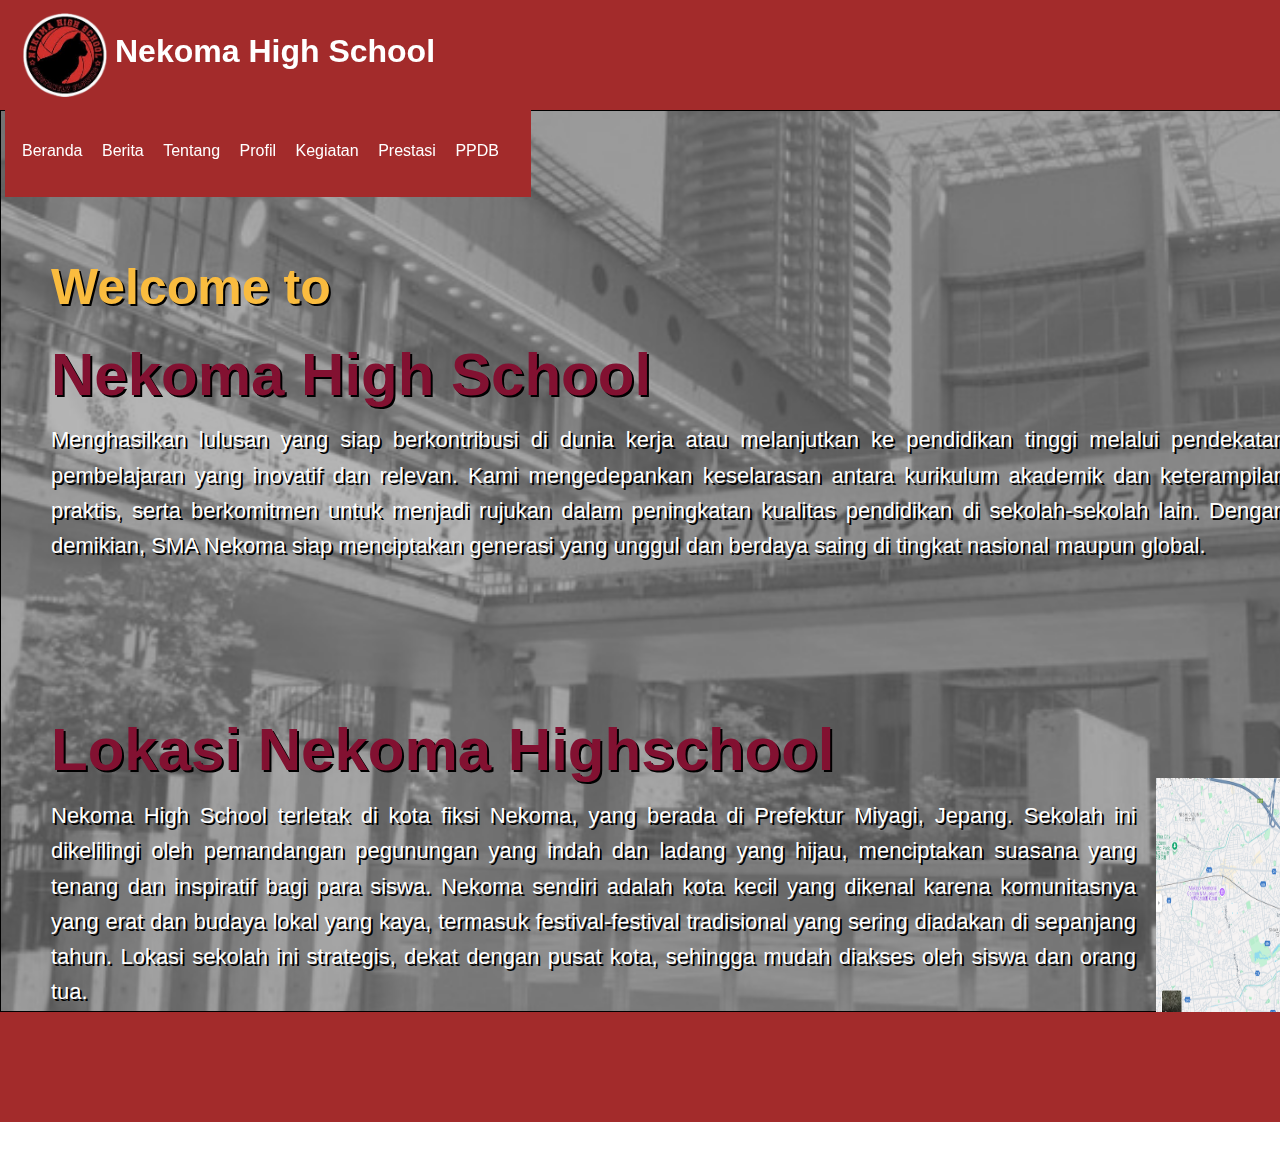
<file: index.html>
<!DOCTYPE html>
<html lang="en">
<head>
    <title>Nekoma High School</title>
    <link rel="stylesheet" type="text/css" href="css.css">
</head>
<body>
    <header>   
        <div class="logo">
            <img src="Gambar/Nekoma-removebg-preview.png" style="float: left;" width="100px" height="100px">
            <p><h1><b>Nekoma High School</p></b></h1></div>
        
    <nav>
        <ul>
            <li class="li1"><a href="index.html">Beranda</a></li>
            <li class="li1"><a href="Berita.html">Berita</a></li>
            <li class="li1"><a href="Tentang.html">Tentang</a></li>
            <li class="li1"><a href="Profil.html">Profil</a></li>
            <li class="li1"><a href="Kegiatan.html">Kegiatan</a></li>
            <li class="li1"><a href="Prestasi.html">Prestasi</a></li>
            <li class="li1"><a href="https://ppdb.jabarprov.go.id/">PPDB</a></li>
        </ul>
    </nav>
</header>
<main>
    <section>
        <article>
            <h3 class="h3">Welcome to</h3>
            <img class="img2" src="Gambar/Nekoma full team.jfif">
            <h2 class="h2">Nekoma High School</h2>
            <p class="p1">Menghasilkan lulusan yang siap berkontribusi di dunia kerja atau melanjutkan ke pendidikan tinggi melalui pendekatan pembelajaran yang inovatif dan relevan. Kami mengedepankan keselarasan antara kurikulum akademik dan keterampilan praktis, serta berkomitmen untuk menjadi rujukan dalam peningkatan kualitas pendidikan di sekolah-sekolah lain. Dengan demikian, SMA Nekoma siap menciptakan generasi yang unggul dan berdaya saing di tingkat nasional maupun global.</p>
        </article>

        <article>
            <img class="img1" src="Gambar/Screenshot (15).png">
            <h2 class="h2">Lokasi Nekoma Highschool</h2>
            <p class="p3">Nekoma High School terletak di kota fiksi Nekoma, yang berada di Prefektur Miyagi, Jepang. Sekolah ini dikelilingi oleh pemandangan pegunungan yang indah dan ladang yang hijau, menciptakan suasana yang tenang dan inspiratif bagi para siswa. Nekoma sendiri adalah kota kecil yang dikenal karena komunitasnya yang erat dan budaya lokal yang kaya, termasuk festival-festival tradisional yang sering diadakan di sepanjang tahun. Lokasi sekolah ini strategis, dekat dengan pusat kota, sehingga mudah diakses oleh siswa dan orang tua.</p>
        </article>
    </section>
</main>
    
    <footer>
        <P>&copy; 2024 - All Right Reserved IT ANDRI SAMUEL GUSTAV</P>
    </footer>
</body>
</html>
</file>
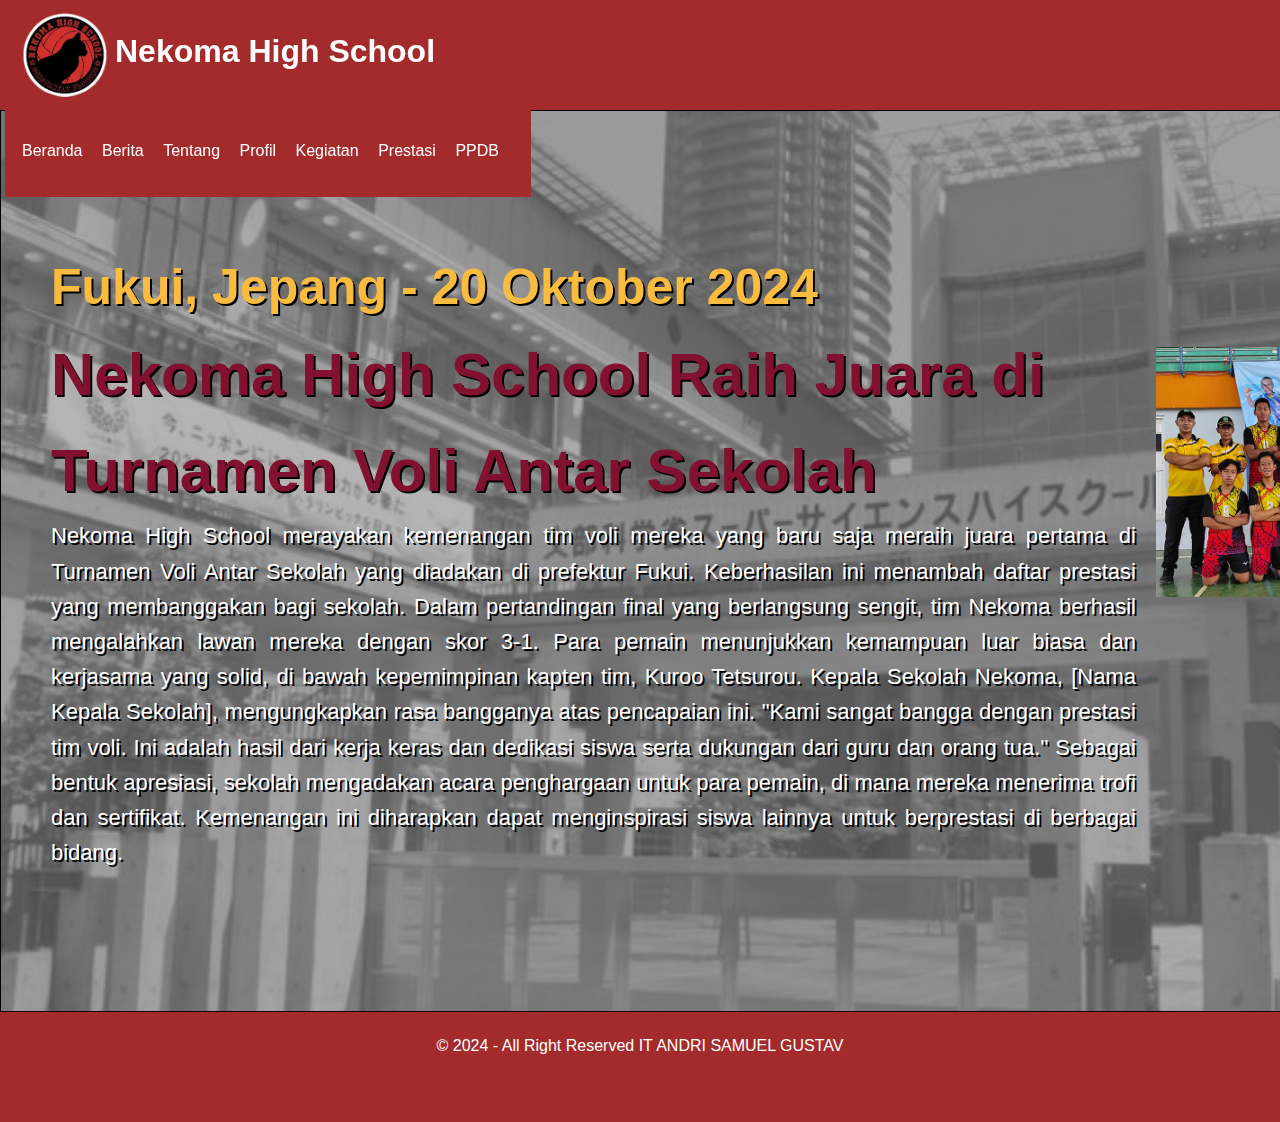
<file: Berita.html>
<!DOCTYPE html>
<html lang="en">
<head>
    <title>Nekoma High School</title>
    <link rel="stylesheet" type="text/css" href="css.css">
</head>
<body>
    <header>   
        <div class="logo">
            <img src="Gambar/Nekoma-removebg-preview.png" style="float: left;" width="100px" height="100px">
        <p><h1><b>Nekoma High School</p></b></h1></div>
        
    <nav>
        <ul>
            <li class="li1"><a href="index.html">Beranda</a></li>
            <li class="li1"><a href="Berita.html">Berita</a></li>
            <li class="li1"><a href="Tentang.html">Tentang</a></li>
            <li class="li1"><a href="Profil.html">Profil</a></li>
            <li class="li1"><a href="Kegiatan.html">Kegiatan</a></li>
            <li class="li1"><a href="Prestasi.html">Prestasi</a></li>
            <li class="li1"><a href="https://ppdb.jabarprov.go.id/">PPDB</a></li>
        </ul>
    </nav>
</header>
<main>
    <section>
        <article>
            <img class="img5" src="Gambar/Juara voli.jpg">
            <h3 class="h3">Fukui, Jepang - 20 Oktober 2024</h3>
            <h2 class="h2">Nekoma High School Raih Juara di Turnamen Voli Antar Sekolah</h2>
            <p class="p3">Nekoma High School merayakan kemenangan tim voli mereka yang baru saja meraih juara pertama di Turnamen Voli Antar Sekolah yang diadakan di prefektur Fukui. Keberhasilan ini menambah daftar prestasi yang membanggakan bagi sekolah.

                Dalam pertandingan final yang berlangsung sengit, tim Nekoma berhasil mengalahkan lawan mereka dengan skor 3-1. Para pemain menunjukkan kemampuan luar biasa dan kerjasama yang solid, di bawah kepemimpinan kapten tim, Kuroo Tetsurou.
                
                Kepala Sekolah Nekoma, [Nama Kepala Sekolah], mengungkapkan rasa bangganya atas pencapaian ini. "Kami sangat bangga dengan prestasi tim voli. Ini adalah hasil dari kerja keras dan dedikasi siswa serta dukungan dari guru dan orang tua."
                
                Sebagai bentuk apresiasi, sekolah mengadakan acara penghargaan untuk para pemain, di mana mereka menerima trofi dan sertifikat. Kemenangan ini diharapkan dapat menginspirasi siswa lainnya untuk berprestasi di berbagai bidang.</p>
        </article>
    </section>
</main>
    
    <footer>
        <P>&copy; 2024 - All Right Reserved IT ANDRI SAMUEL GUSTAV</P>
    </footer>
</body>
</html>
</file>
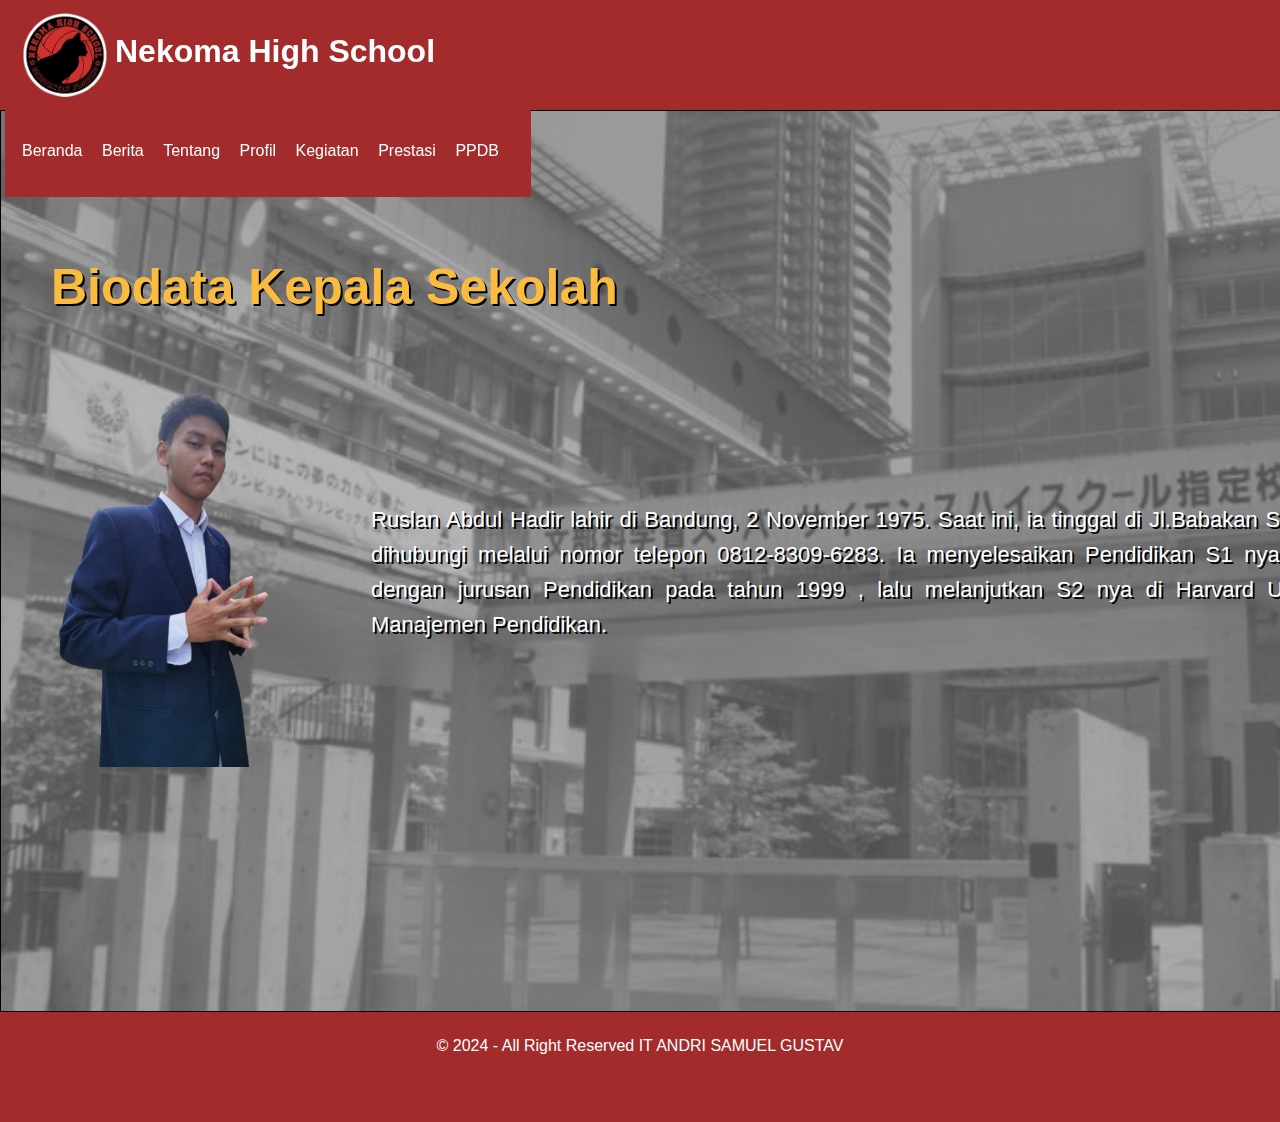
<file: Biodata Kepsek.html>
<!DOCTYPE html>
<html lang="en">
<head>
    <title>Nekoma High School</title>
    <link rel="stylesheet" type="text/css" href="css.css">
</head>
<body>
    <header>   
        <div class="logo">
            <img src="Gambar/Nekoma-removebg-preview.png" style="float: left;" width="100px" height="100px">
            <p><h1><b>Nekoma High School</p></b></h1></div>
        
    <nav>
        <ul>
            <li class="li1"><a href="index.html">Beranda</a></li>
            <li class="li1"><a href="Berita.html">Berita</a></li>
            <li class="li1"><a href="Tentang.html">Tentang</a></li>
            <li class="li1"><a href="Profil.html">Profil</a></li>
            <li class="li1"><a href="Kegiatan.html">Kegiatan</a></li>
            <li class="li1"><a href="Prestasi.html">Prestasi</a></li>
            <li class="li1"><a href="https://ppdb.jabarprov.go.id/">PPDB</a></li>
        </ul>
    </nav>
</header>
<main>
    <section>
        <article>

            <h3 class="h3">Biodata Kepala Sekolah</h3>
            <img class="img4" src="Gambar/WhatsApp_Image_2024-10-14_at_13.47.00-removebg-preview.png">
            <p class="p2">Ruslan Abdul Hadir lahir di Bandung, 2 November 1975. Saat ini, ia tinggal di Jl.Babakan Sari 1 No.17. Ruslan dapat dihubungi melalui nomor telepon 0812-8309-6283. Ia menyelesaikan Pendidikan S1 nya di Universitas Indonesia dengan jurusan Pendidikan pada tahun 1999 , lalu melanjutkan S2 nya di Harvard University dengan jurusan Manajemen Pendidikan. 
            </p>

        </article>
    </section>
</main>
    
    <footer>
        <P>&copy; 2024 - All Right Reserved IT ANDRI SAMUEL GUSTAV</P>
    </footer>
</body>
</html>
</file>
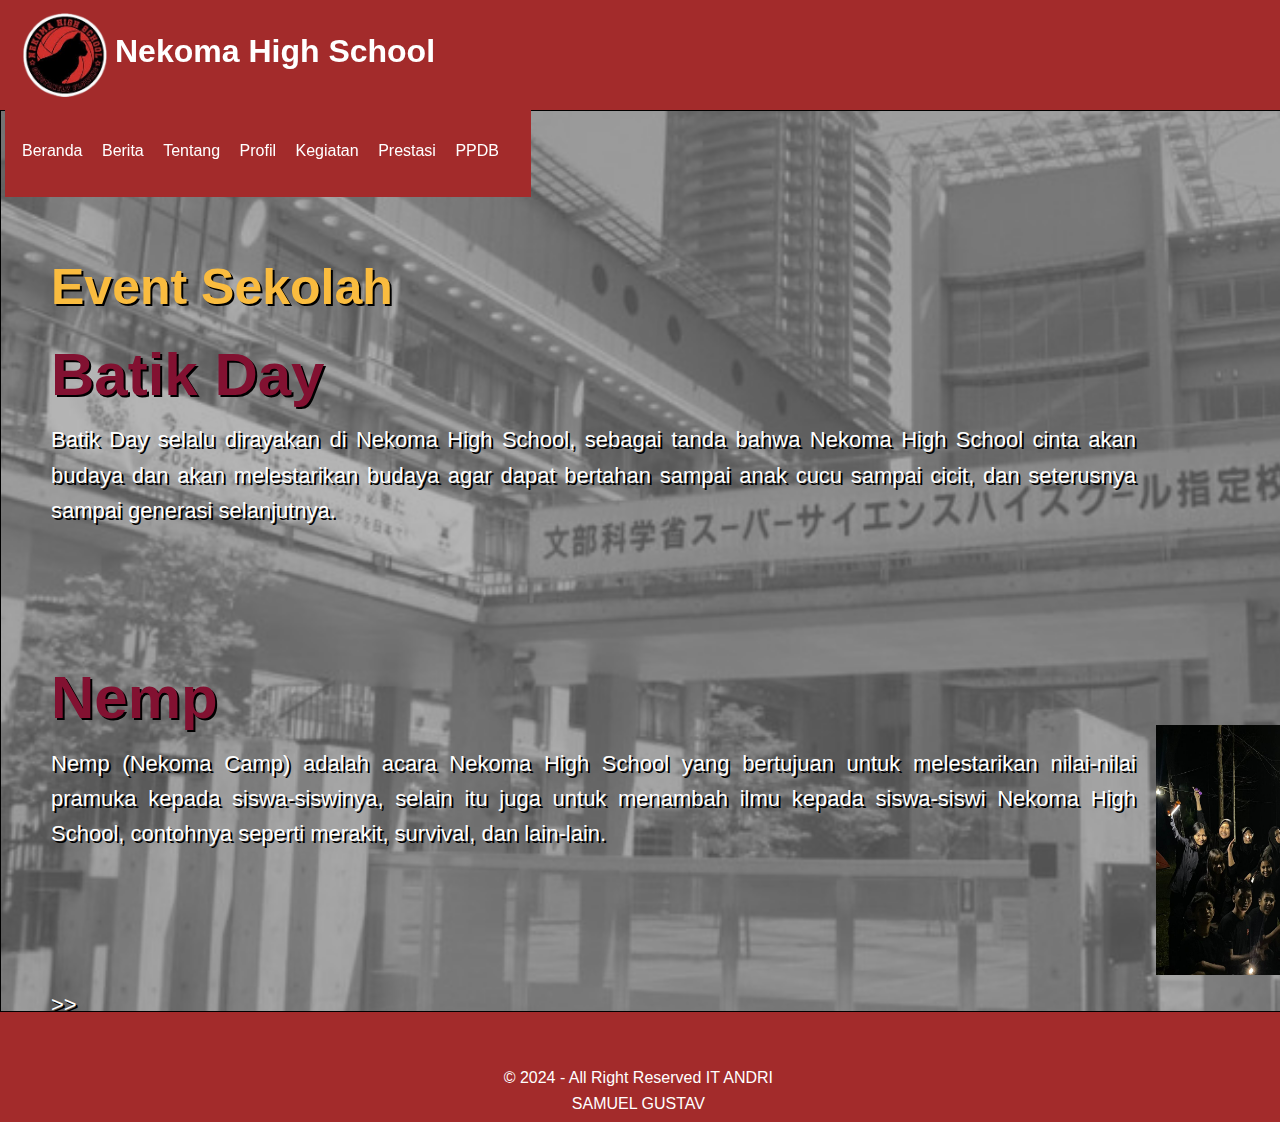
<file: Kegiatan.html>
<!DOCTYPE html>
<html lang="en">
<head>
    <title>Nekoma High School</title>
    <link rel="stylesheet" type="text/css" href="css.css">
</head>
<body>
    <header>   
        <div class="logo">
            <img src="Gambar/Nekoma-removebg-preview.png" style="float: left;" width="100px" height="100px">
            <p><h1><b>Nekoma High School</p></b></h1></div>
        
    <nav>
        <ul>
            <li class="li1"><a href="index.html">Beranda</a></li>
            <li class="li1"><a href="Berita.html">Berita</a></li>
            <li class="li1"><a href="Tentang.html">Tentang</a></li>
            <li class="li1"><a href="Profil.html">Profil</a></li>
            <li class="li1"><a href="Kegiatan.html">Kegiatan</a></li>
            <li class="li1"><a href="Prestasi.html">Prestasi</a></li>
            <li class="li1"><a href="https://ppdb.jabarprov.go.id/">PPDB</a></li>
        </ul>
    </nav>
</header>
<main>
    <section>
        <article>
            <h3 class="h3">Event Sekolah</h3>
            <img class="img6" src="Gambar/Batik Day.jpeg">
            <h2 class="h2">Batik Day</h2>
            <p class="p3">Batik Day selalu dirayakan di Nekoma High School, sebagai tanda bahwa Nekoma High School cinta akan budaya dan akan melestarikan budaya agar dapat bertahan sampai anak cucu sampai cicit, dan seterusnya sampai generasi selanjutnya.</p>
        </article>

        <article>
            <img class="img1" src="Gambar/CAMPRT.jpeg">
            <h2 class="h2">Nemp</h2>
            <p class="p3">Nemp (Nekoma Camp) adalah acara Nekoma High School yang bertujuan untuk melestarikan nilai-nilai pramuka kepada siswa-siswinya, selain itu juga untuk menambah ilmu kepada siswa-siswi Nekoma High School, contohnya seperti merakit, survival, dan lain-lain.</p>
        </article>

        <article>
            <p class="p5"><a href="lanjutan kegiatan.html" style="color: white;">>></a></p>
        </article>
    </section>
</main>
    
    <footer>
        <P class="pfoot">&copy; 2024 - All Right Reserved IT ANDRI SAMUEL GUSTAV</P>
    </footer>
</body>
</html>
</file>
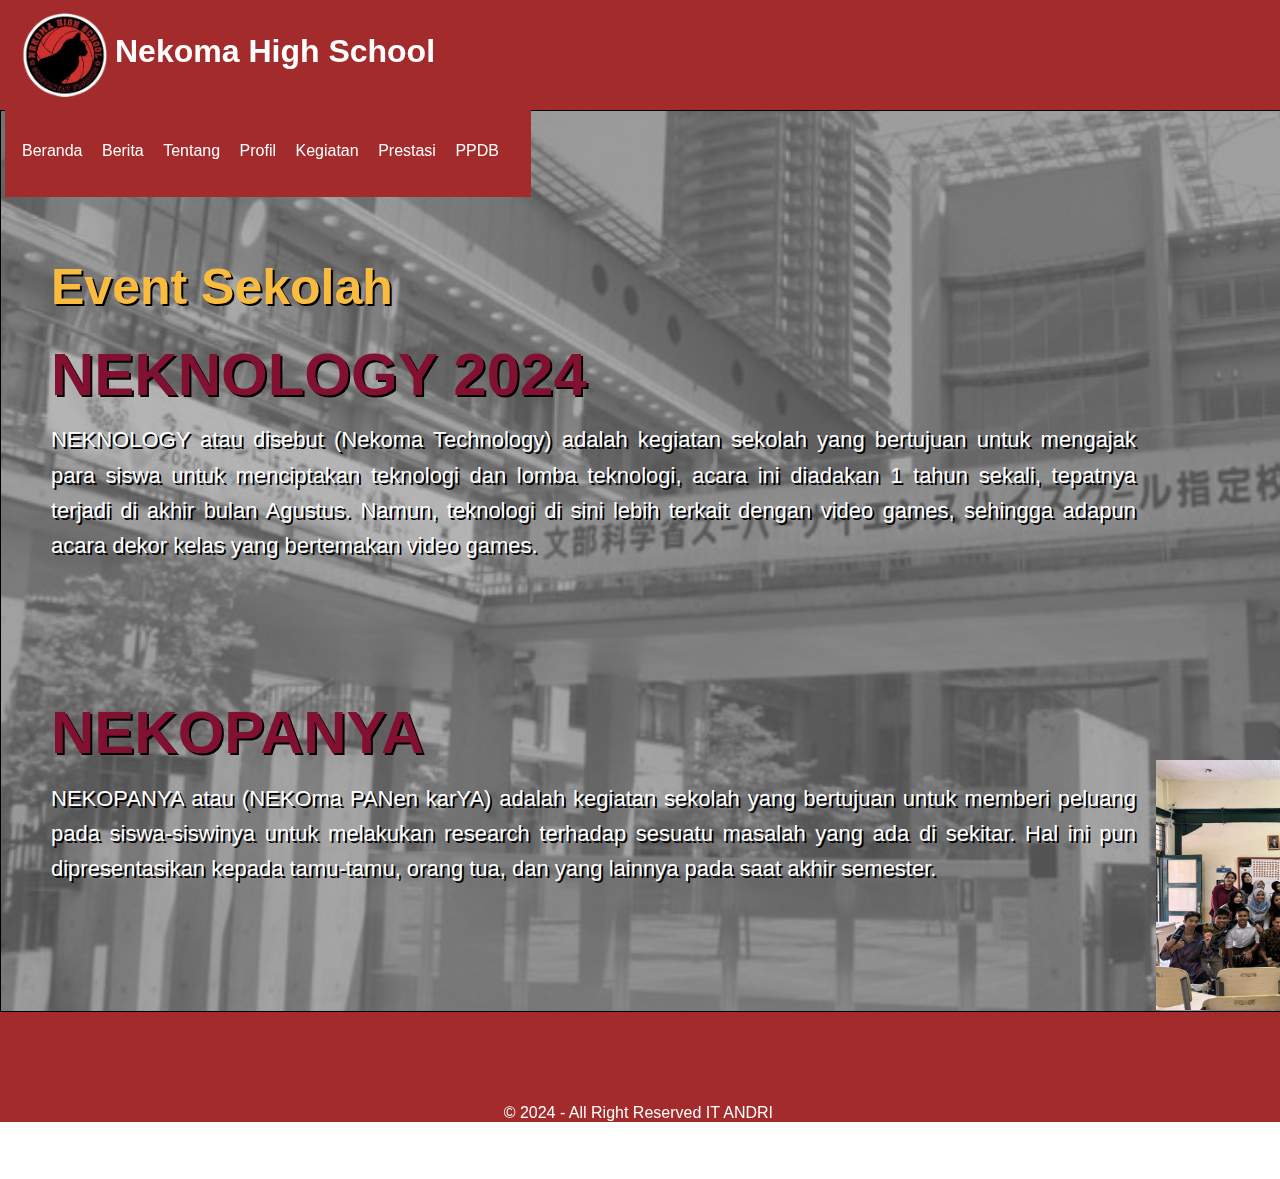
<file: lanjutan kegiatan.html>
<!DOCTYPE html>
<html lang="en">
<head>
    <title>Nekoma High School</title>
    <link rel="stylesheet" type="text/css" href="css.css">
</head>
<body>
    <header>   
        <div class="logo">
            <img src="Gambar/Nekoma-removebg-preview.png" style="float: left;" width="100px" height="100px">
            <p><h1><b>Nekoma High School</p></b></h1></div>
        
    <nav>
        <ul>
            <li class="li1"><a href="index.html">Beranda</a></li>
            <li class="li1"><a href="Berita.html">Berita</a></li>
            <li class="li1"><a href="Tentang.html">Tentang</a></li>
            <li class="li1"><a href="Profil.html">Profil</a></li>
            <li class="li1"><a href="Kegiatan.html">Kegiatan</a></li>
            <li class="li1"><a href="Prestasi.html">Prestasi</a></li>
            <li class="li1"><a href="https://ppdb.jabarprov.go.id/">PPDB</a></li>
        </ul>
    </nav>
</header>
<main>
    <section>
        <article>
            <h3 class="h3">Event Sekolah</h3>
            <img class="img6" src="Gambar/TTC (1).jpeg">
            <h2 class="h2">NEKNOLOGY 2024</h2>
            <p class="p3">NEKNOLOGY atau disebut (Nekoma Technology) adalah kegiatan sekolah yang bertujuan untuk mengajak para siswa untuk menciptakan teknologi dan lomba teknologi, acara ini diadakan 1 tahun sekali, tepatnya terjadi di akhir bulan Agustus. Namun, teknologi di sini lebih terkait dengan video games, sehingga adapun acara dekor kelas yang bertemakan video games.
        </article>

        <article>
            <img class="img1" src="Gambar/JAGADDHITA.jpeg">
            <h2 class="h2">NEKOPANYA</h2>
            <p class="p3">NEKOPANYA atau (NEKOma PANen karYA) adalah kegiatan sekolah yang bertujuan untuk memberi peluang pada siswa-siswinya untuk melakukan research terhadap sesuatu masalah yang ada di sekitar. Hal ini pun dipresentasikan kepada tamu-tamu, orang tua, dan yang lainnya pada saat akhir semester.</p>
        </article>

        <article>
            <p class="p5"><a href="Kegiatan.html" style="color: white;">>></a></p>
        </article>
    </section>
</main>
    
    <footer>
        <P class="pfoot">&copy; 2024 - All Right Reserved IT ANDRI SAMUEL GUSTAV</P>
    </footer>
</body>
</html>
</file>
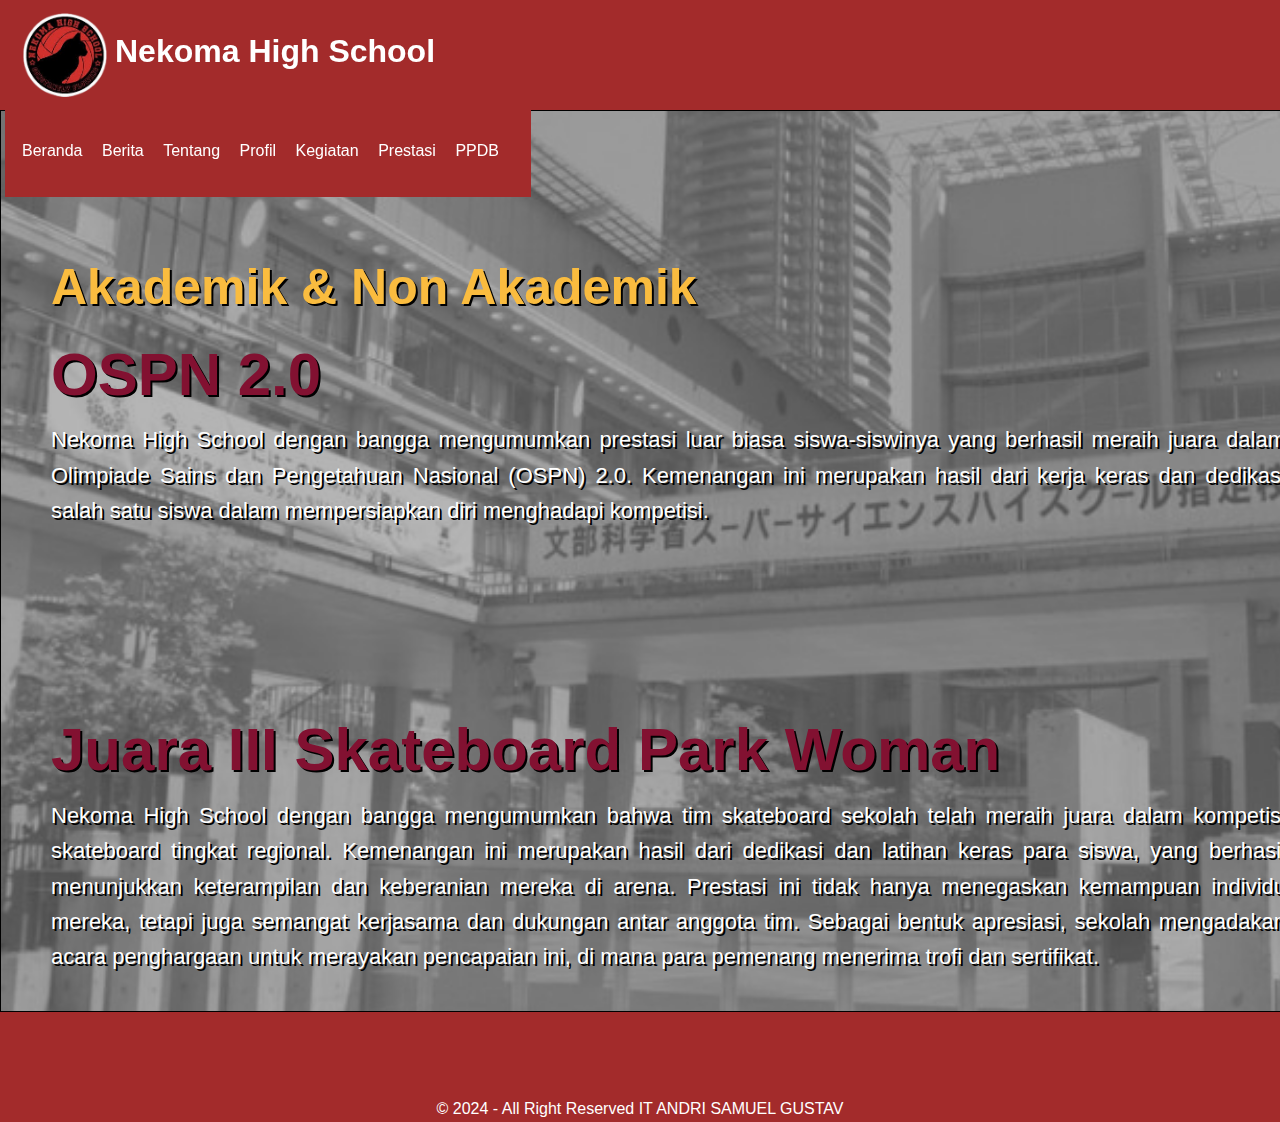
<file: lanjutan prestasi.html>
<!DOCTYPE html>
<html lang="en">
<head>
    <title>Nekoma High School</title>
    <link rel="stylesheet" type="text/css" href="css.css">
</head>
<body>
    <header>   
        <div class="logo">
            <img src="Gambar/Nekoma-removebg-preview.png" style="float: left;" width="100px" height="100px">
            <p><h1><b>Nekoma High School</p></b></h1></div>
        
    <nav>
        <ul>
            <li class="li1"><a href="index.html">Beranda</a></li>
            <li class="li1"><a href="Berita.html">Berita</a></li>
            <li class="li1"><a href="Tentang.html">Tentang</a></li>
            <li class="li1"><a href="Profil.html">Profil</a></li>
            <li class="li1"><a href="Kegiatan.html">Kegiatan</a></li>
            <li class="li1"><a href="Prestasi.html">Prestasi</a></li>
            <li class="li1"><a href="https://ppdb.jabarprov.go.id/">PPDB</a></li>
        </ul>
    </nav>
</header>
<main>
    <section>
        <article>
            <h3 class="h3">Akademik & Non Akademik</h3>
            <img class="img2" src="Gambar/OSPN2.jpeg">
            <h2 class="h2">OSPN 2.0</h2>
            <p class="p1">Nekoma High School dengan bangga mengumumkan prestasi luar biasa siswa-siswinya yang berhasil meraih juara dalam Olimpiade Sains dan Pengetahuan Nasional (OSPN) 2.0. Kemenangan ini merupakan hasil dari kerja keras dan dedikasi salah satu siswa dalam mempersiapkan diri menghadapi kompetisi.</p>
        </article>

        <article>
            <img class="img2" src="Gambar/Skateboard.jpeg">
            <h2 class="h2">Juara III Skateboard Park Woman</h2>
            <p class="p1">Nekoma High School dengan bangga mengumumkan bahwa tim skateboard sekolah telah meraih juara dalam kompetisi skateboard tingkat regional. Kemenangan ini merupakan hasil dari dedikasi dan latihan keras para siswa, yang berhasil menunjukkan keterampilan dan keberanian mereka di arena. Prestasi ini tidak hanya menegaskan kemampuan individu mereka, tetapi juga semangat kerjasama dan dukungan antar anggota tim. Sebagai bentuk apresiasi, sekolah mengadakan acara penghargaan untuk merayakan pencapaian ini, di mana para pemenang menerima trofi dan sertifikat.</p>
        </article>
    </section>
</main>
    
    <footer>
        <P>&copy; 2024 - All Right Reserved IT ANDRI SAMUEL GUSTAV</P>
    </footer>
</body>
</html>
</file>
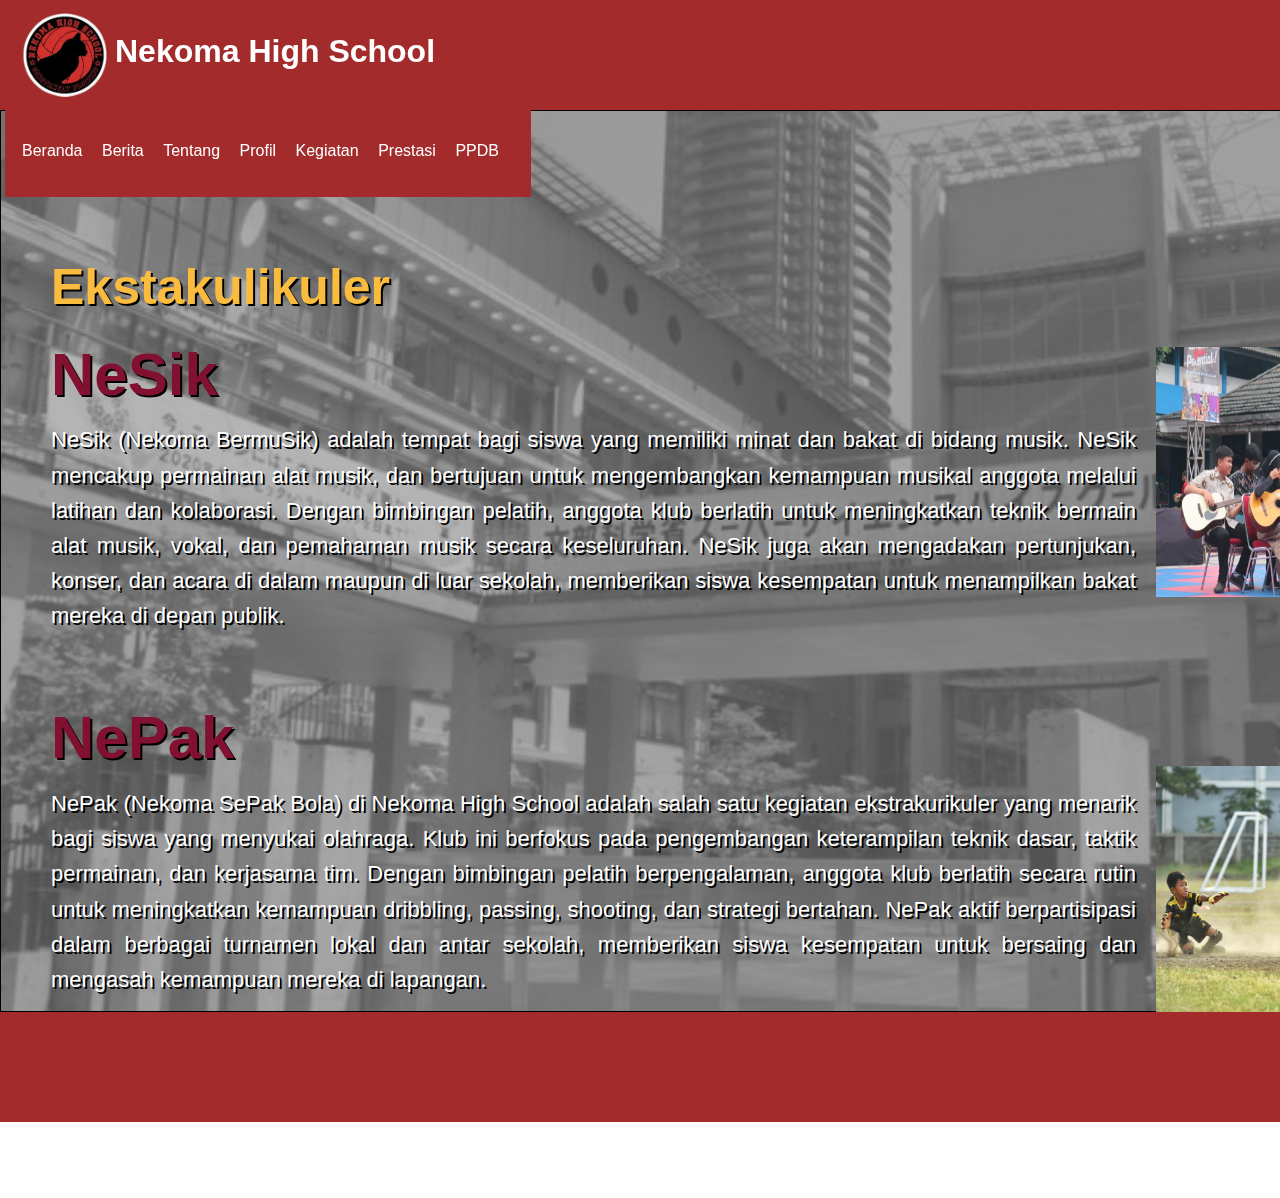
<file: lanjutan tentang.html>
<!DOCTYPE html>
<html lang="en">
<head>
    <title>Nekoma High School</title>
    <link rel="stylesheet" type="text/css" href="css.css">
</head>
<body>
    <header>   
        <div class="logo">
            <img src="Gambar/Nekoma-removebg-preview.png" style="float: left;" width="100px" height="100px">
            <p><h1><b>Nekoma High School</p></b></h1></div>
        
    <nav>
        <ul>
            <li class="li1"><a href="index.html">Beranda</a></li>
            <li class="li1"><a href="Berita.html">Berita</a></li>
            <li class="li1"><a href="Tentang.html">Tentang</a></li>
            <li class="li1"><a href="Profil.html">Profil</a></li>
            <li class="li1"><a href="Kegiatan.html">Kegiatan</a></li>
            <li class="li1"><a href="Prestasi.html">Prestasi</a></li>
            <li class="li1"><a href="https://ppdb.jabarprov.go.id/">PPDB</a></li>
        </ul>
    </nav>
</header>
<main>
    <section>
        <article>
            <img class="img5" src="Gambar/Musik.jpg">
            <h3 class="h3">Ekstakulikuler</h3>
            <h2 class="h2">NeSik</h2>
            <p class="p3">NeSik (Nekoma BermuSik) adalah tempat bagi siswa yang memiliki minat dan bakat di bidang musik. NeSik mencakup permainan alat musik, dan bertujuan untuk mengembangkan kemampuan musikal anggota melalui latihan dan kolaborasi. Dengan bimbingan pelatih, anggota klub berlatih untuk meningkatkan teknik bermain alat musik, vokal, dan pemahaman musik secara keseluruhan. NeSik juga akan mengadakan pertunjukan, konser, dan acara di dalam maupun di luar sekolah, memberikan siswa kesempatan untuk menampilkan bakat mereka di depan publik.</p>
        </article>

        <article class="A1">
            <img class="img1" src="Gambar/Bola.jpg">
            <h2 class="h2">NePak</h2>
            <p class="p3">NePak (Nekoma SePak Bola) di Nekoma High School adalah salah satu kegiatan ekstrakurikuler yang menarik bagi siswa yang menyukai olahraga. Klub ini berfokus pada pengembangan keterampilan teknik dasar, taktik permainan, dan kerjasama tim. Dengan bimbingan pelatih berpengalaman, anggota klub berlatih secara rutin untuk meningkatkan kemampuan dribbling, passing, shooting, dan strategi bertahan. NePak aktif berpartisipasi dalam berbagai turnamen lokal dan antar sekolah, memberikan siswa kesempatan untuk bersaing dan mengasah kemampuan mereka di lapangan.</p>
        </article>

        <article>
            <p class="p5"><a href="Tentang Bagian 3.html" style="color: white;">>></a></p>
        </article>
    </section>
</main>
    
    <footer>
        <P class="pfoot">&copy; 2024 - All Right Reserved IT ANDRI SAMUEL GUSTAV</P>
    </footer>
</body>
</html>
</file>
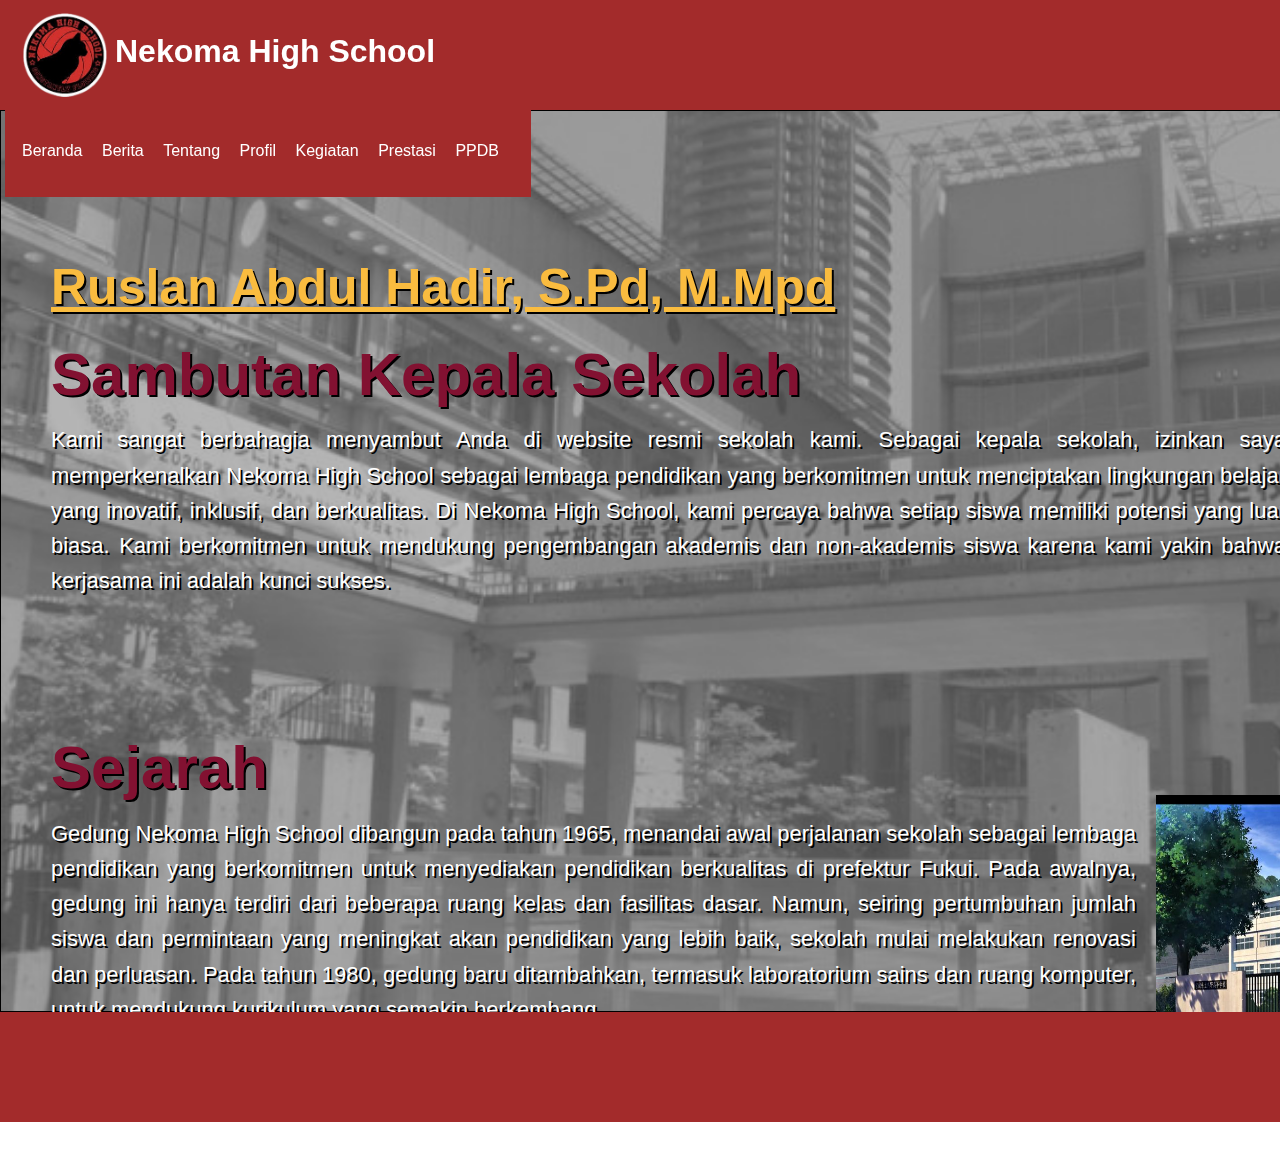
<file: Profil.html>
<!DOCTYPE html>
<html lang="en">
<head>
    <title>Nekoma High School</title>
    <link rel="stylesheet" type="text/css" href="css.css">
</head>
<body>
    <header>   
        <div class="logo">
            <img src="Gambar/Nekoma-removebg-preview.png" style="float: left;" width="100px" height="100px">
            <p><h1><b>Nekoma High School</p></b></h1></div>
        
    <nav>
        <ul>
            <li class="li1"><a href="index.html">Beranda</a></li>
            <li class="li1"><a href="Berita.html">Berita</a></li>
            <li class="li1"><a href="Tentang.html">Tentang</a></li>
            <li class="li1"><a href="Profil.html">Profil</a></li>
            <li class="li1"><a href="Kegiatan.html">Kegiatan</a></li>
            <li class="li1"><a href="Prestasi.html">Prestasi</a></li>
            <li class="li1"><a href="https://ppdb.jabarprov.go.id/">PPDB</a></li>
        </ul>
    </nav>
</header>
<main>
    <section>
        <article>

            <h3 class="h4"><a href="Biodata Kepsek.html" style="color:rgb(250, 188, 63) ;"> Ruslan Abdul Hadir, S.Pd, M.Mpd</a></h3>
            <h2 class="h2">Sambutan Kepala Sekolah</h2>
            <img class="img3"src="Gambar/WhatsApp_Image_2024-10-14_at_13.47.00-removebg-preview.png">
            <p class="p1">Kami sangat berbahagia menyambut Anda di website resmi sekolah kami. Sebagai kepala sekolah, izinkan saya memperkenalkan Nekoma High School sebagai lembaga pendidikan yang berkomitmen untuk menciptakan lingkungan belajar yang inovatif, inklusif, dan berkualitas. Di Nekoma High School, kami percaya bahwa setiap siswa memiliki potensi yang luar biasa. Kami berkomitmen untuk mendukung pengembangan akademis dan non-akademis siswa karena kami yakin bahwa kerjasama ini adalah kunci sukses.</p>
        </article>

        <article>
            <img class="img1" src="Gambar/Gedung Nekoma.jpg">
            <h2 class="h2">Sejarah</h2>
            <p class="p3">Gedung Nekoma High School dibangun pada tahun 1965, menandai awal perjalanan sekolah sebagai lembaga pendidikan yang berkomitmen untuk menyediakan pendidikan berkualitas di prefektur Fukui. Pada awalnya, gedung ini hanya terdiri dari beberapa ruang kelas dan fasilitas dasar. Namun, seiring pertumbuhan jumlah siswa dan permintaan yang meningkat akan pendidikan yang lebih baik, sekolah mulai melakukan renovasi dan perluasan. Pada tahun 1980, gedung baru ditambahkan, termasuk laboratorium sains dan ruang komputer, untuk mendukung kurikulum yang semakin berkembang.</p>
        </article>
    </section>
</main>
    
    <footer>
        <P>&copy; 2024 - All Right Reserved IT ANDRI SAMUEL GUSTAV</P>
    </footer>
</body>
</html>
</file>
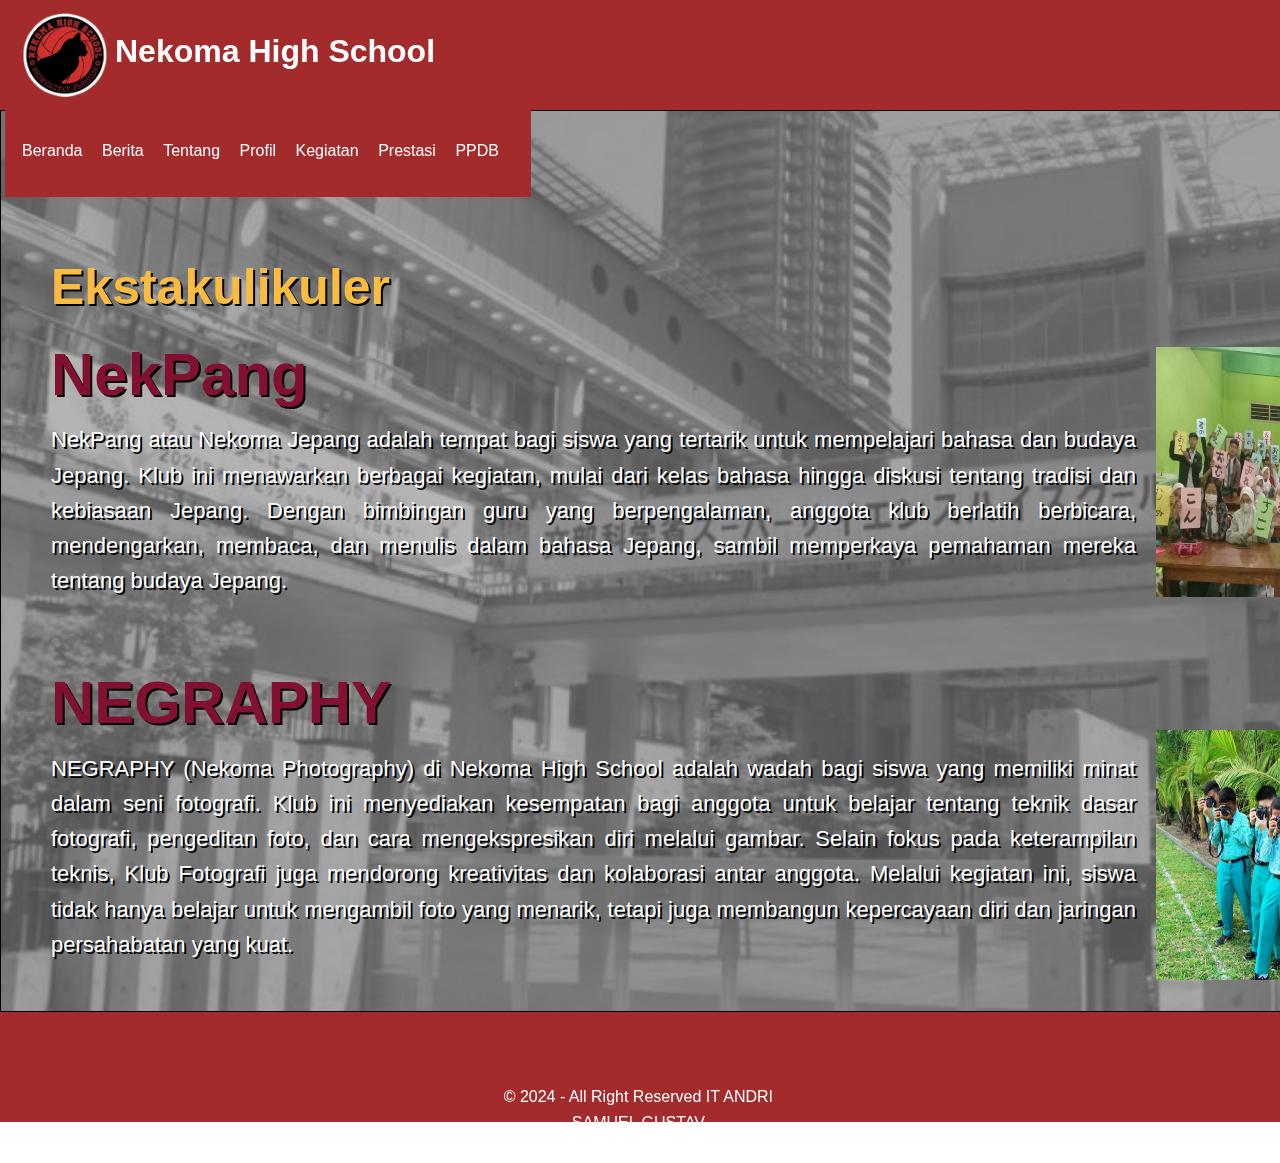
<file: Tentang Bagian 3.html>
<!DOCTYPE html>
<html lang="en">
<head>
    <title>Nekoma High School</title>
    <link rel="stylesheet" type="text/css" href="css.css">
</head>
<body>
    <header>   
        <div class="logo">
            <img src="Gambar/Nekoma-removebg-preview.png" style="float: left;" width="100px" height="100px">
            <p><h1><b>Nekoma High School</p></b></h1></div>
        
    <nav>
        <ul>
            <li class="li1"><a href="index.html">Beranda</a></li>
            <li class="li1"><a href="Berita.html">Berita</a></li>
            <li class="li1"><a href="Tentang.html">Tentang</a></li>
            <li class="li1"><a href="Profil.html">Profil</a></li>
            <li class="li1"><a href="Kegiatan.html">Kegiatan</a></li>
            <li class="li1"><a href="Prestasi.html">Prestasi</a></li>
            <li class="li1"><a href="https://ppdb.jabarprov.go.id/">PPDB</a></li>
        </ul>
    </nav>
</header>
<main>
    <section>
        <article>
            <img class="img5" src="Gambar/Bahasa Jepang.jpeg">
            <h3 class="h3">Ekstakulikuler</h3>
            <h2 class="h2">NekPang</h2>
            <p class="p3">NekPang  atau Nekoma Jepang adalah tempat bagi siswa yang tertarik untuk mempelajari bahasa dan budaya Jepang. Klub ini menawarkan berbagai kegiatan, mulai dari kelas bahasa hingga diskusi tentang tradisi dan kebiasaan Jepang. Dengan bimbingan guru yang berpengalaman, anggota klub berlatih berbicara, mendengarkan, membaca, dan menulis dalam bahasa Jepang, sambil memperkaya pemahaman mereka tentang budaya Jepang.</p>
        </article>

        <article class="A1">
            <img class="img1" src="Gambar/fotografi.jpg">
            <h2 class="h2">NEGRAPHY</h2>
            <p class="p3">NEGRAPHY (Nekoma Photography) di Nekoma High School adalah wadah bagi siswa yang memiliki minat dalam seni fotografi. Klub ini menyediakan kesempatan bagi anggota untuk belajar tentang teknik dasar fotografi, pengeditan foto, dan cara mengekspresikan diri melalui gambar. Selain fokus pada keterampilan teknis, Klub Fotografi juga mendorong kreativitas dan kolaborasi antar anggota. Melalui kegiatan ini, siswa tidak hanya belajar untuk mengambil foto yang menarik, tetapi juga membangun kepercayaan diri dan jaringan persahabatan yang kuat.</p>
        </article>

        <article>
            <p class="p5"><a href="Tentang.html" style="color: white;"><<</a></p>
        </article>
    </section>
</main>
    
    <footer>
        <P class="pfoot">&copy; 2024 - All Right Reserved IT ANDRI SAMUEL GUSTAV</P>
    </footer>
</body>
</html>
</file>
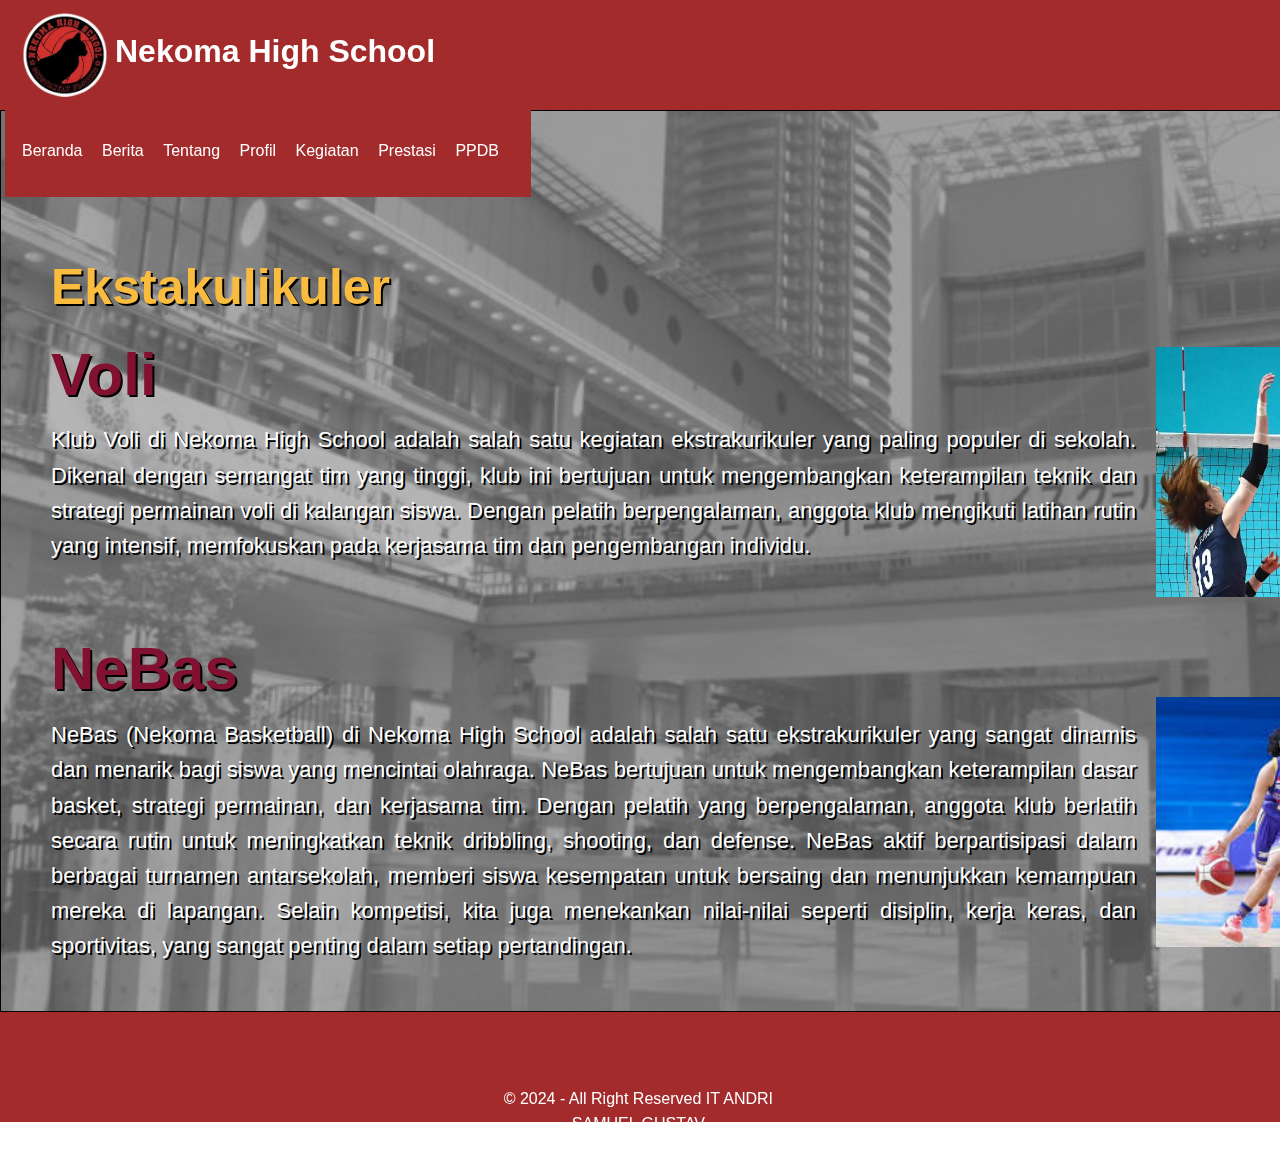
<file: Tentang.html>
<!DOCTYPE html>
<html lang="en">
<head>
    <title>Nekoma High School</title>
    <link rel="stylesheet" type="text/css" href="css.css">
</head>
<body>
    <header>   
        <div class="logo">
            <img src="Gambar/Nekoma-removebg-preview.png" style="float: left;" width="100px" height="100px">
            <p><h1><b>Nekoma High School</p></b></h1></div>
        
    <nav>
        <ul>
            <li class="li1"><a href="index.html">Beranda</a></li>
            <li class="li1"><a href="Berita.html">Berita</a></li>
            <li class="li1"><a href="Tentang.html">Tentang</a></li>
            <li class="li1"><a href="Profil.html">Profil</a></li>
            <li class="li1"><a href="Kegiatan.html">Kegiatan</a></li>
            <li class="li1"><a href="Prestasi.html">Prestasi</a></li>
            <li class="li1"><a href="https://ppdb.jabarprov.go.id/">PPDB</a></li>
        </ul>
    </nav>
</header>
<main>
    <section>
        <article>
            <img class="img5"src="Gambar/Voli.jpg">
            <h3 class="h3">Ekstakulikuler</h3>
            <h2 class="h2">Voli</h2>
            <p class="p3">Klub Voli di Nekoma High School adalah salah satu kegiatan ekstrakurikuler yang paling populer di sekolah. Dikenal dengan semangat tim yang tinggi, klub ini bertujuan untuk mengembangkan keterampilan teknik dan strategi permainan voli di kalangan siswa. Dengan pelatih berpengalaman, anggota klub mengikuti latihan rutin yang intensif, memfokuskan pada kerjasama tim dan pengembangan individu.</p>
        </article>

        <article class="A1">
            <img class="img1" src="Gambar/basket.jpg">
            <h2 class="h2">NeBas</h2>
            <p class="p3">NeBas (Nekoma Basketball) di Nekoma High School adalah salah satu ekstrakurikuler yang sangat dinamis dan menarik bagi siswa yang mencintai olahraga. NeBas bertujuan untuk mengembangkan keterampilan dasar basket, strategi permainan, dan kerjasama tim. Dengan pelatih yang berpengalaman, anggota klub berlatih secara rutin untuk meningkatkan teknik dribbling, shooting, dan defense. NeBas aktif berpartisipasi dalam berbagai turnamen antarsekolah, memberi siswa kesempatan untuk bersaing dan menunjukkan kemampuan mereka di lapangan. Selain kompetisi, kita juga menekankan nilai-nilai seperti disiplin, kerja keras, dan sportivitas, yang sangat penting dalam setiap pertandingan.</p>
        </article>

        <article>
            <p class="p5"><a href="lanjutan tentang.html" style="color: white;">>></a></p>
        </article>
    </section>
</main>
    
    <footer>
        <P class="pfoot">&copy; 2024 - All Right Reserved IT ANDRI SAMUEL GUSTAV</P>
    </footer>
</body>
</html>
</file>
<file: css.css>
body{
    font-family: Arial, Helvetica, sans-serif;
    line-height: 1.6;
    margin:0;
    padding: 0;
}

header, footer{
    background-color: rgb(163, 43, 43);
    color: white;
    text-align: left;
    font-size: 100;
    padding: 5px 5px;
    height: 100px;
    position:sticky;
    top: 0;
    z-index: 100;
}

.logo{
    float: left;
    width: 900px;
    height: 100px;
    margin-left: 10px;
}

nav{
    background-color: rgb(163, 43, 43);
    padding: 1rem;
    float: left;
}

nav ul{
    list-style: none;
    padding: 1px;
}

nav ul li a{
    text-decoration: none;
    color: white;
}
header nav ul .li1{
    display: inline-block;
    margin-right: 15px;
}

.li1{
    display: inline-block;
}

.li1:hover{
    background-color: rgb(107, 46, 3) ;
}

main{
    width: 1535px;
    height:900px;
    background-image: url(Gambar/image.png);
    background-position: center;
    background-size: cover;
    border: 1px solid rgb(0, 0, 0);
    
}

footer{
    text-align: center;
}

article{
    float: left;
    margin-left: 50px;
    color: rgb(255, 255, 255);
    transition-duration: 2s;
}

.img1{
    float: right;
    width: 360px;
    height: 250px;
    position: relative;
    margin-right: 20px;
    padding-bottom: 90px;
    margin-top: 75px;
    
}
.h3{
    font-family: Jersey 10;
    font-size: 50px;
    color: rgb(250, 188, 63);
    text-shadow: 2px 2px black; 
}

.h2{
    font-family: Jersey 10;
    font-size: 60px;
    color: rgb(130, 17, 49);
    top: -50px;
    position: relative;
    text-shadow: 2px 2px rgb(0, 0, 0);
}

.p1{
    font-family: Jersey 10;
    font-size: 22px;
    color: rgb(255, 255, 255);
    top: -100px;
    position: relative;
    text-shadow: 2px 2px rgb(0, 0, 0);
    text-align: justify;
    margin-right: 250px;
}

.img2{
    float: right;
    width: 200px;
    height: 300px;
    position: relative;
    border: 3px double rgb(255, 255, 255);
    margin-right: 20px;
    margin-bottom: 20px;
}

.pfoot{

    text-align: center;
    margin-right: 475px;
    margin-top: 35px;
}

.img3{
    float: right;
    width: 200px;
    height: 300px;
    position: relative;
    margin-right: 20px;
    margin-top: -150px;
}

.img4{
    float: left;
    width: 300px;
    height: 425px;
    position: relative;
    margin-right: 20px;
    margin-top: -35px;
}

.p2{
    font-family: Jersey 10;
    font-size: 22px;
    color: rgb(255, 255, 255);
    left: 0px;
    top: 125px;
    position: relative;
    text-shadow: 2px 2px rgb(0, 0, 0);
    text-align: justify;
    list-style: none;
}

.h4{
    font-family: Jersey 10;
    font-size: 50px;
    color: rgb(250, 188, 63);
    text-shadow: 2px 2px black; 
    text-decoration: none;
    
}

.p3{
    font-family: Jersey 10;
    font-size: 22px;
    color: rgb(255, 255, 255);
    top: -100px;
    position: relative;
    text-shadow: 2px 2px rgb(0, 0, 0);
    text-align: justify;
    margin-right: 400px;
}

.img5{
    float: right;
    width: 360px;
    height: 250px;
    position: relative;
    margin-right: 20px;
    padding-bottom: 90px;
    margin-top: 150px;
}

.A1{
    margin-top: -65px;
}

.p5{
    font-family: Jersey 10;
    font-size: 22px;
    color: rgb(255, 255, 255);
    top: -100px;
    position: relative;
    text-shadow: 2px 2px rgb(0, 0, 0);
    float: right;
    margin-right: 400px;
    
}

.img6{
    float: right;
    width: 200px;
    height: 300px;
    position: relative;
    border: 3px double rgb(255, 255, 255);
    margin-right: 20px;
    margin-top: -100px;
}
</file>
